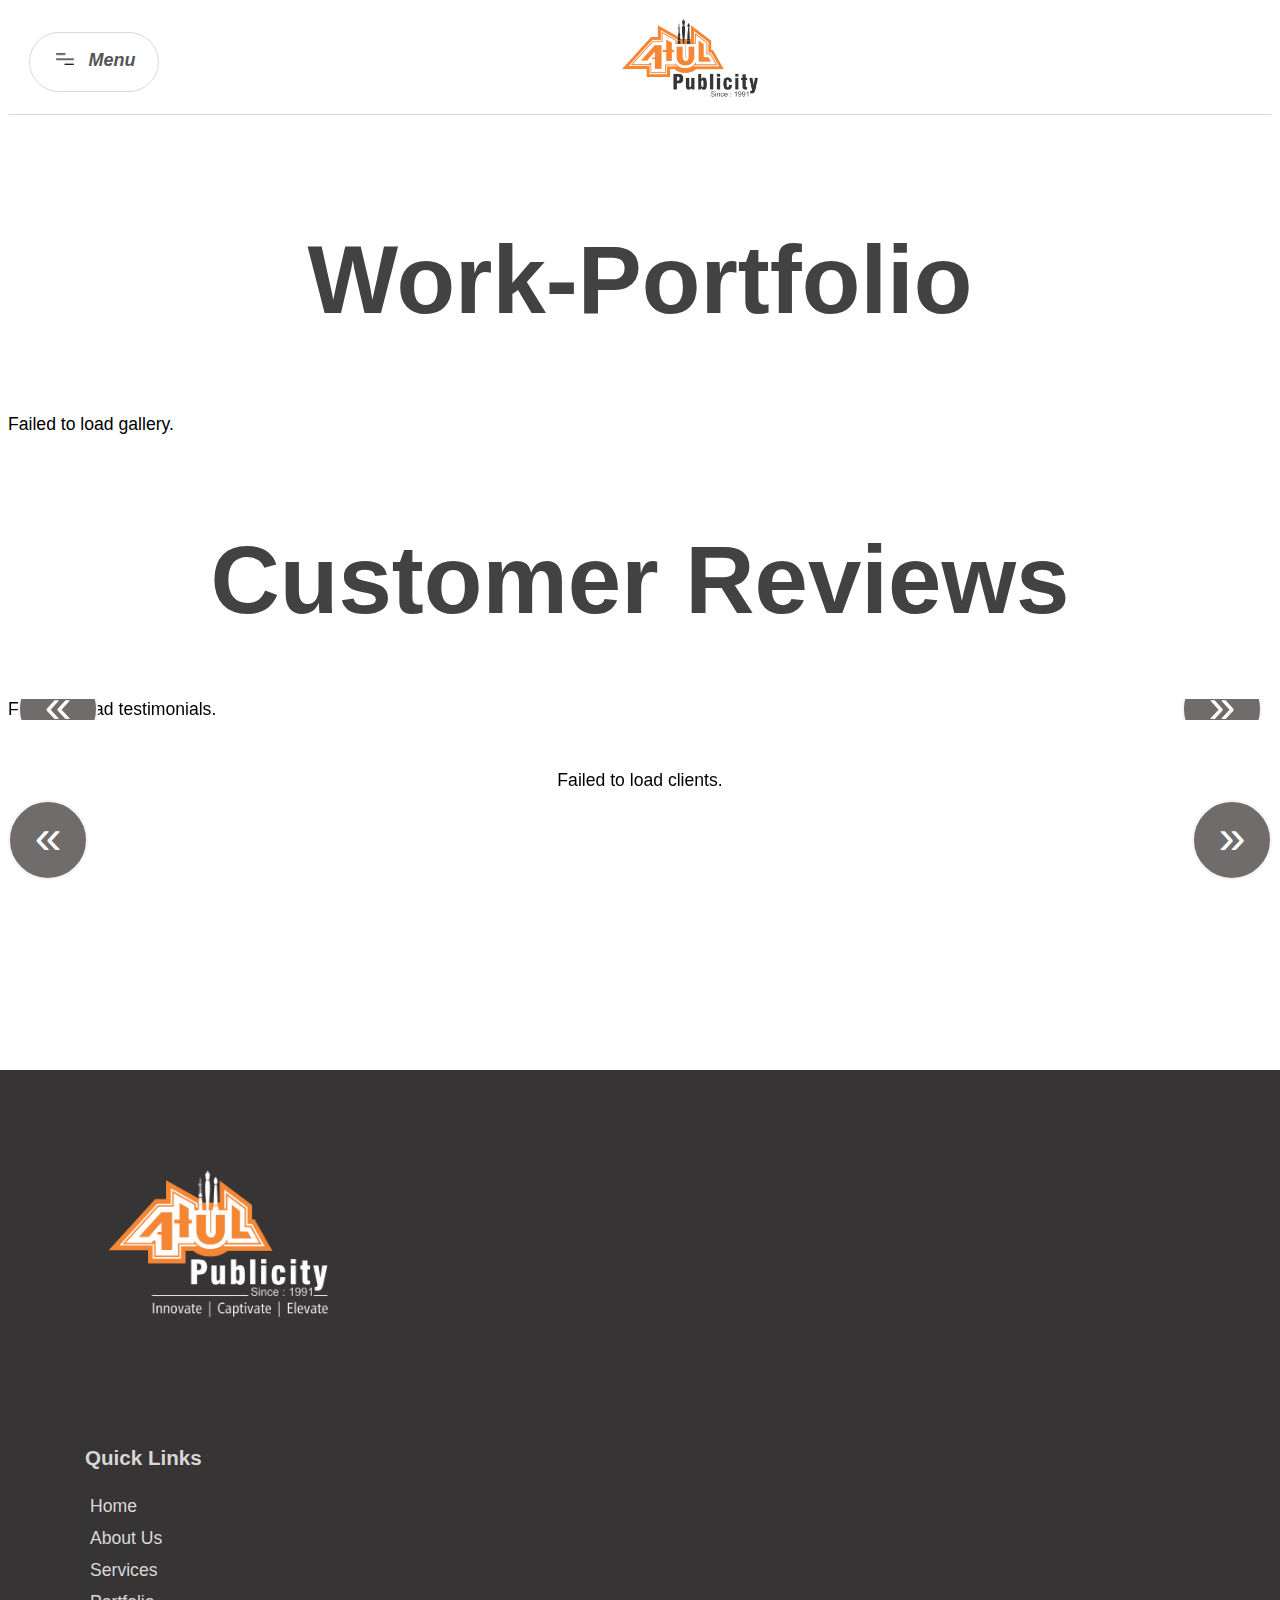
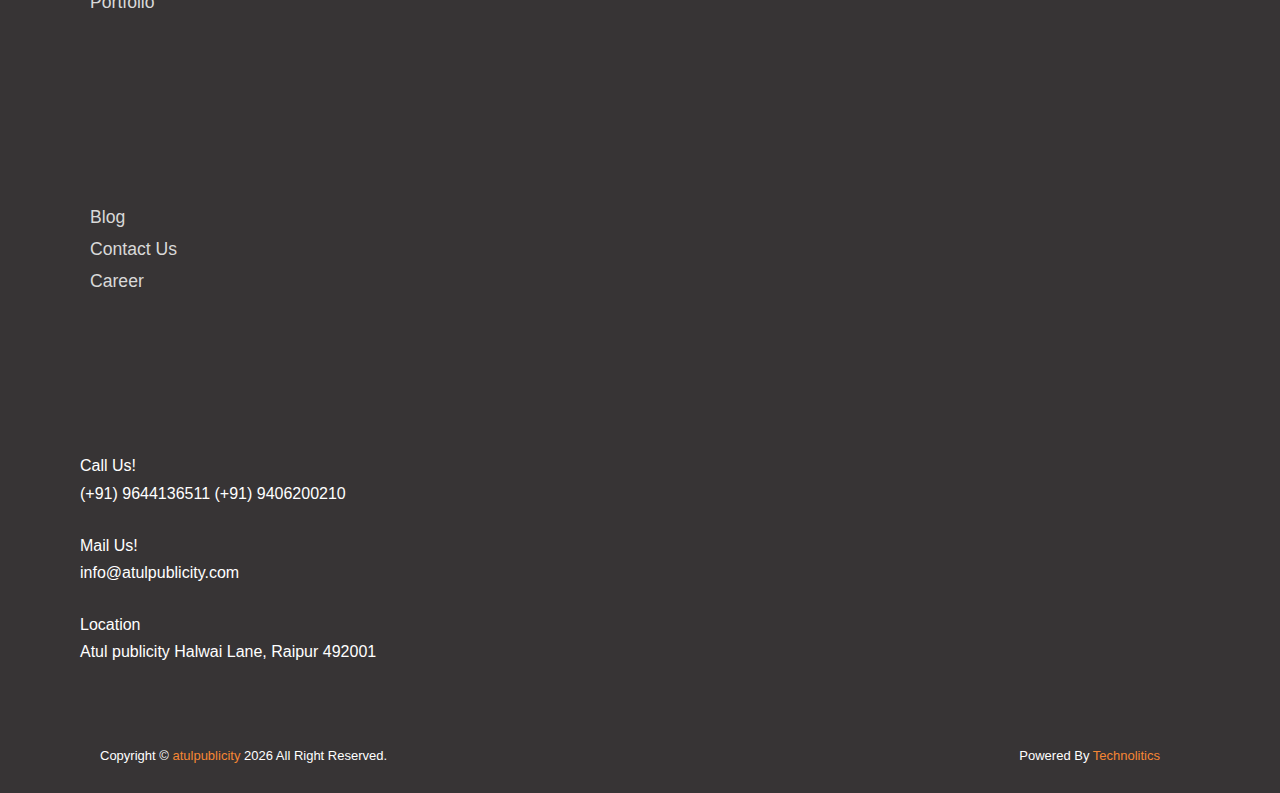
<file: index.html>
<!DOCTYPE html>
<html lang="en">

<head>
  <meta charset="UTF-8">
  <meta name="viewport" content="width=device-width, initial-scale=1.0">
  <title>API Data Fetch Example</title>
  <link rel="stylesheet" href="apiprct.css">
  <link rel="stylesheet" href="https://unpkg.com/swiper/swiper-bundle.min.css">
  <link rel="stylesheet" href="masonry.css">
  
  <style>
    body {
      font-family: Arial, sans-serif;
    }

    .post {
      border: 1px solid #ccc;
      padding: 10px;
      margin: 10px 0;
    }
  </style>
</head>

<body>
  
  <nav id="navbar">
    <button type="button" onclick="openmenu()" id="openn"><img src="/assets/imgs/logo/hamburger.png" alt="hamburger" id="ham_img">Menu</button>
  </div>
<div id="showmenu" class="navbar-mobile-wrapper">
<ul>
  <li>
    <a href="index.html" >Home</a>
  </li>
  <li><a href="">About</a></li>
  <li>
    <a href="" >Blogs</a>
  </li>
  <li>
    <a href="portfoliogallery.html" >Portfolio</a>
  </li>
  <li><a href="" >Contact</a></li>
  <li><a href="" >Career</a></li>
</ul>
     
</ul>
<button id="close" onclick="closemenu()">&times; Close</button>
</div>
    <div id="navbar_container">
    <a href="indexatul.html"><img src="/assets/imgs/logo/logo.png" alt="logo" id="logo"></a></div>

    <ul class="social-media hover-1">
      <li>
        <a target="_blank" href=""
          ><i class="fa-brands fa-facebook"></i
        ></a>
      </li>
      <li>
        <a target="_blank" href=""
          ><i class="fa-brands fa-instagram"></i
        ></a>
      </li>
      <li>
        <a target="_blank" href=""
          ><i class="fa-brands fa-twitter"></i
        ></a>
      </li>
      <li>
        <a target="_blank" href=""
          ><i class="fa-brands fa-whatsapp"></i
        ></a>
      </li>
    </ul>
   </nav>
    
  
  <section id="port-section">
  <h2>Work-Portfolio</h2>
  <div class="container cont-cover">
    <div id="cont-portfolio">
      
    <div id="gallery"></div>
    
    <div id="pagination"></div>
    </div>
 </div>
</section>

  <h1>Customer Reviews</h1>
  <div id="test-container">
    <button type="button" id="button-prv" class="button">&laquo;</button>
    <div class="testswiper swiper-container">
      <div id="testimonials" class="swiper-wrapper"></div>
    </div>
    <button type="button" id="button-nxt" class="button">&raquo;</button>
  </div>



  
  <div id="ourclient" class="swiper-container-2">
    <button type="button" id="button-prev" class="buttn">&laquo;</button>
    <div class="swiper logo__slider">
  <div id="clientle" class="swiper-wrapper"></div>
</div>
  <button type="button" id="button-next" class="buttn">&raquo;</button>
  <div class="swiper-pagination"></div>
</div>


<div id="footer-layout"></div>
  <script>
   



    async function fetchtestimonials() {
      try {
        const response = await fetch('https://api.webbuilder.technolitics.com/api/v1/website-builder/website/testimonial/get-all-testimonials/65d0951a52fd1189b6d9f8df');

        if (!response.ok) {
          throw new Error('HTTP error! Status: ' + response.status);
        }

        const data = await response.json();

        if (!data || !data.data) {
          throw new Error('Unexpected data structure!');
        }

        const testimonialsContainer = document.getElementById('testimonials');

        data.data.forEach(testimonial => {
          console.log('Image URL:', testimonial.image);

          const testimonialElement = document.createElement('div');
          testimonialElement.className = 'swiper-slide'; 

          const imagepath = "https://technolitics-s3-bucket.s3.ap-south-1.amazonaws.com/websitebuilder-s3-bucket/";
          const imageUrl = `${imagepath}${testimonial.image}`;

          testimonialElement.innerHTML = `
                    <div class="testimonial">
                      <img src="${imageUrl}" class="image_test" alt="${testimonial.name}" />
                      <div class="text">
                        <img src="quote-2.svg" alt="quote">
                        <p class="review">${testimonial.review}</p>
                        <h3 class="name">${testimonial.name}</h3>
                        <p class="profile">${testimonial.companyProfile}</p>
                      </div>
                    </div>
                `;
          testimonialsContainer.appendChild(testimonialElement);
        });

       
        const swiper = new Swiper('.swiper-container', {
          slidesPerView: 1,
          spaceBetween: 30,
          loop: true,
          navigation: {
            nextEl: '#button-nxt',
            prevEl: '#button-prv',
          },
          // Enable touch functionality
          simulateTouch: true,
          touchEventsTarget: 'container',
          touchRatio: 1,
          touchAngle: 45,
          grabCursor: true,
          
          breakpoints: {
            768: {
              slidesPerView: 1,
            },
            1024: {
              slidesPerView: 1,
            },
          },
        });
        

      } catch (error) {
        console.error('Error fetching testimonials:', error);
        document.getElementById('testimonials').innerText = 'Failed to load testimonials.';
      }
    }

   
    async function fetchclient() {
      try {
        const response = await fetch('https://api.webbuilder.technolitics.com/api/v1/website-builder/website/association/get-all-associations/65d0951a52fd1189b6d9f8df?type=CLIENT');

        if (!response.ok) {
          throw new Error('HTTP error! Status: ' + response.status);
        }

        const data = await response.json();

        if (!data || !data.data) {
          throw new Error('Unexpected data structure!');
        }

        const clientContainer = document.getElementById('clientle');

        if (data.data.length === 0) {
          clientContainer.innerHTML = 'No clients available.';
          return;
        }

        data.data.forEach(client => {
          const clientElement = document.createElement('div');
          clientElement.className = 'swiper-slide'; 

          const imagepath = "https://technolitics-s3-bucket.s3.ap-south-1.amazonaws.com/websitebuilder-s3-bucket/";
          const imageUrl = `${imagepath}${client.logo}`;

          clientElement.innerHTML = 
          `
          <img src="${imageUrl}" alt="${client.logo}" />`;
          clientContainer.appendChild(clientElement);
        });


        const swiper = new Swiper('.swiper', {
          slidesPerView: '5', 
          spaceBetween: 1,
          freeMode: false,
          loop:true,
          autoplay: {
            delay: 1500, 
            disableOnInteraction: false,
          },
          navigation: {
            nextEl: '#button-next',
            prevEl: '#button-prev',
          },
        
        });
      } catch (error) {
        console.error('Error fetching clients:', error);
        document.getElementById('clientle').innerText = 'Failed to load clients.';
      }
    }


   
      
      let galleryData = []; // Array to hold gallery data
      let itemsPerPage = 10; // Number of items per page for pagination
      let currentPage = 1; // Current page number
  
      async function fetchGallery() {
        try {
          const response = await fetch('https://api.webbuilder.technolitics.com/api/v1/website-builder/website/gallery/get-all-galleries/65d0951a52fd1189b6d9f8df?type=IMAGE');
  
          if (!response.ok) {
            throw new Error('HTTP error! Status: ' + response.status);
          }
  
          const data = await response.json();
  
          if (!data || !data.data) {
            throw new Error('Unexpected data structure!');
          }
  
          galleryData = data.data;
          displayGallery();
        } catch (error) {
          console.error('Error fetching gallery:', error);
          document.getElementById('gallery').innerText = 'Failed to load gallery.';
        }
      }
  
      function displayGallery() {
        const galleryContainer = document.getElementById('gallery');
        galleryContainer.innerHTML = ''; // Clear the current gallery content
  
        const startIndex = (currentPage - 1) * itemsPerPage;
        const endIndex = startIndex + itemsPerPage;
  
        galleryData.slice(startIndex, endIndex).forEach((gallery, index) => {
          const mediaDetails = gallery.mediaDetails;
  
          if (mediaDetails && mediaDetails.mediaType === 'IMAGE' && Array.isArray(mediaDetails.images) && mediaDetails.images.length > 0) {
            const imagePath = "https://technolitics-s3-bucket.s3.ap-south-1.amazonaws.com/websitebuilder-s3-bucket/";
            const coverImageUrl = `${imagePath}${mediaDetails.images[0]}`; // First image as cover
  
            const galleryElement = document.createElement('div');
            galleryElement.className = 'swiper-slide'; // Set gallery item class
  
            galleryElement.innerHTML = `
              
              <img src="${coverImageUrl}" alt="Cover Image" class="cover-image" data-gallery-index="${index}" />
             
            `;



             
       
  
            // Redirect to new page on thumbnail click
            galleryElement.querySelector('.cover-image').addEventListener('click', function() {
              const encodedTitle = encodeURIComponent(gallery.title);
              window.location.href = `showfullgallery.html?galleryIndex=${index}&title=${encodedTitle}`;
            });
  
            galleryContainer.appendChild(galleryElement);
          }

        });
      }
  
    
      fetchGallery();


    fetchtestimonials();
    fetchclient();
    



  

  </script>
  <script src="https://unpkg.com/swiper/swiper-bundle.min.js"></script>
<script src="menu.js"></script>
<script src="/assets/data/appConfig.js"></script>
<script src="/assets/js/components/footer.js"></script> 
  
</body>

</html>
</file>
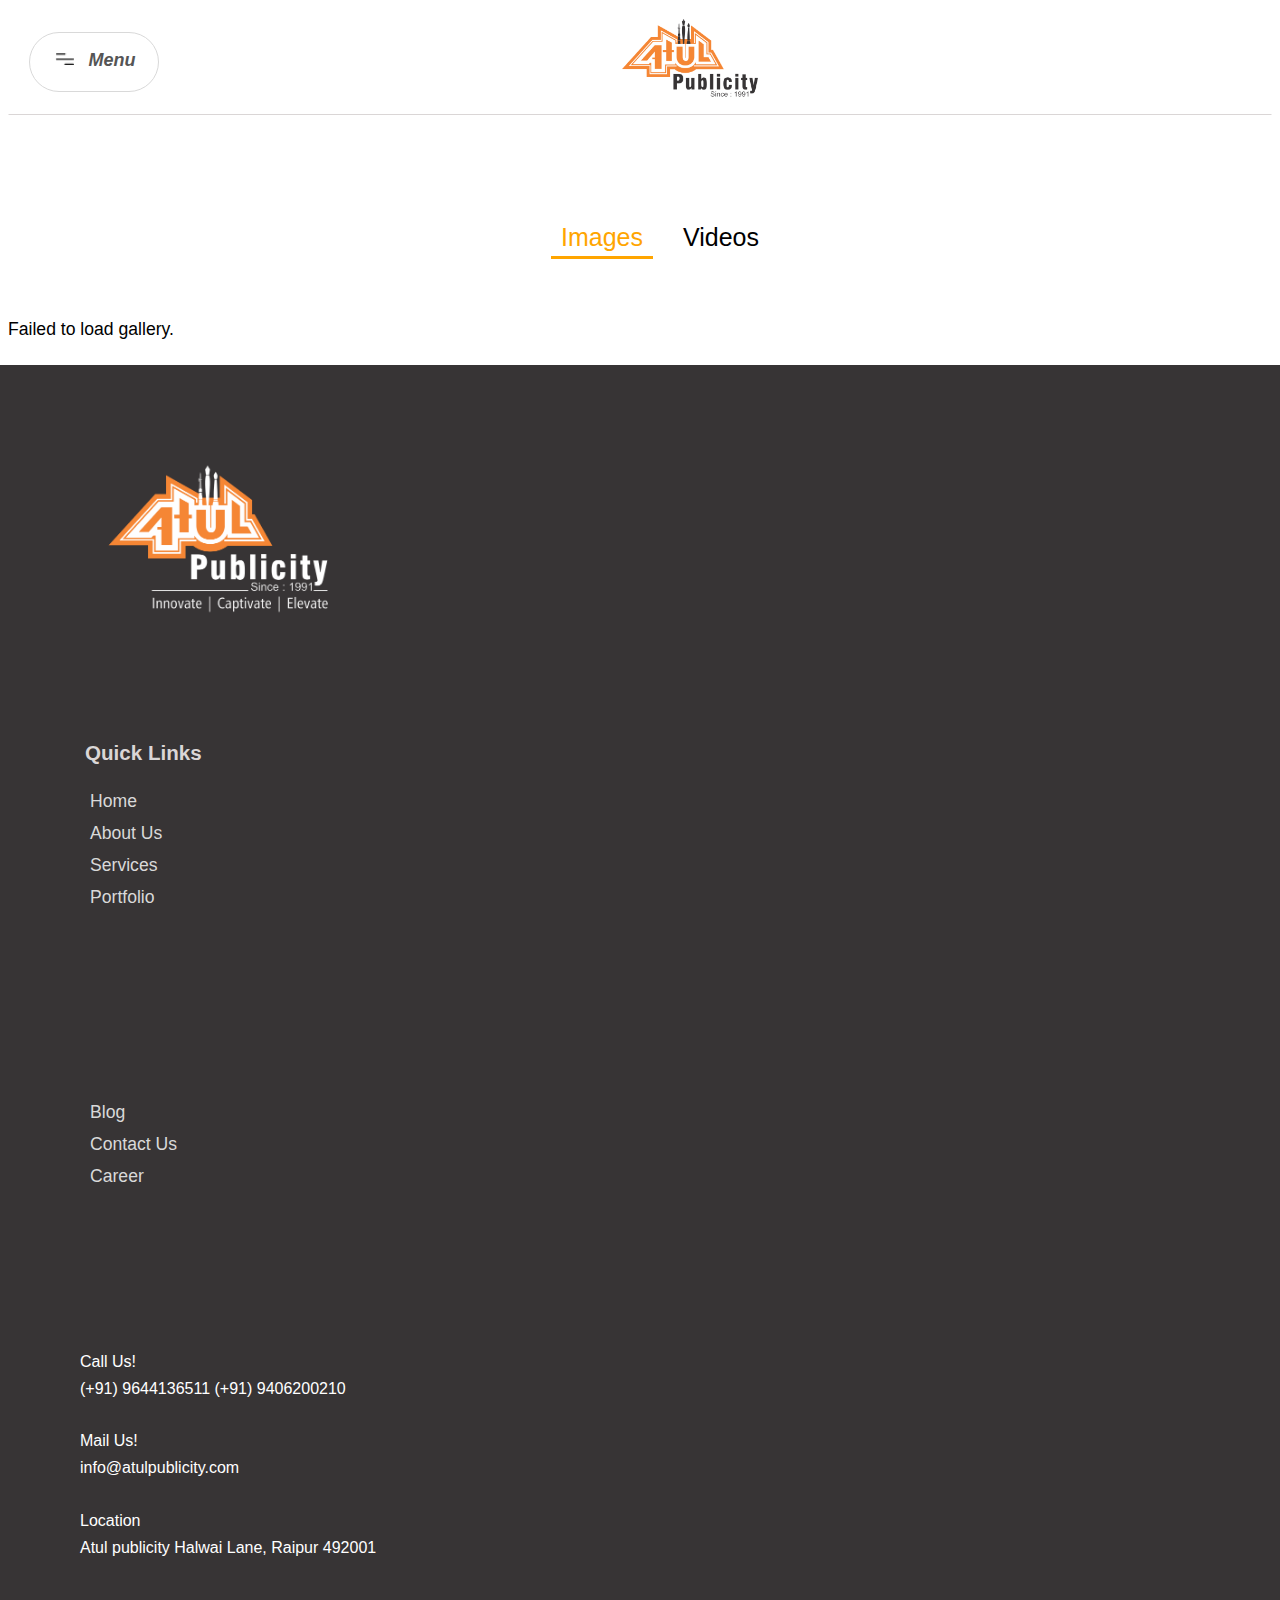
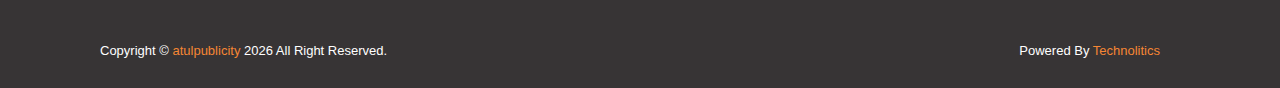
<file: portfoliogallery.html>
<!DOCTYPE html>
<html lang="en">
<head>
    <meta charset="UTF-8">
    <meta name="viewport" content="width=device-width, initial-scale=1.0">
    <title>Portfolio</title>
   
     <link rel="stylesheet" href="masonry.css">
</head>
<body>
  <nav id="navbar">
    <button type="button" onclick="openmenu()" id="openn"><img src="/assets/imgs/logo/hamburger.png" alt="hamburger" id="ham_img">Menu</button>
  </div>
<div id="showmenu" class="navbar-mobile-wrapper">
<ul>
  <li>
    <a href="index.html" data-text="Home">Home</a>
  </li>
  <li><a href="" data-text="About">About</a></li>
  <li>
    <a href="" data-text="Blogs">Blogs</a>
  </li>
  <li>
    <a href="portfoliogallery.html" data-text="Portfolio">Portfolio</a>
  </li>
  <li><a href="" data-text="Contact">Contact</a></li>
  <li><a href="" data-text="Career">Career</a></li>
</ul>
     
</ul>
<button id="close" onclick="closemenu()">&times; Close</button>
</div>
    <div id="navbar_container">
    <a href="indexatul.html"><img src="/assets/imgs/logo/logo.png" alt="logo" id="logo"></a></div>

    <ul class="social-media hover-1">
      <li>
        <a target="_blank" href=${WEBSITE_SOCIAL_LINKS.FACEBOOK}
          ><i class="fa-brands fa-facebook"></i
        ></a>
      </li>
      <li>
        <a target="_blank" href=${WEBSITE_SOCIAL_LINKS.INSTAGRAM}
          ><i class="fa-brands fa-instagram"></i
        ></a>
      </li>
      <li>
        <a target="_blank" href=${WEBSITE_SOCIAL_LINKS.TWITTER}
          ><i class="fa-brands fa-twitter"></i
        ></a>
      </li>
      <li>
        <a target="_blank" href=${WEBSITE_SOCIAL_LINKS.WHATSAPP}
          ><i class="fa-brands fa-whatsapp"></i
        ></a>
      </li>
    </ul>
   </nav>
    
        

       <section id="port-section">
        <div id="port_button">
          <ul>
            <li><a href="portfoliogallery.html" class="nav-link">Images</a></li> 
            <li><a href="videogallery.html" class="nav-link">Videos</a></li> 
          </ul>
        </div>
        <div class="container cont-cover">
          <div id="cont-portfolio">
            
          <div id="gallery"></div>
          
          <div id="pagination"></div>
          </div>
       </div>
      </section>

      <div id="footer-layout"></div>
<script>
  window.onload = function() {
    // Get all navigation links
    const navLinks = document.querySelectorAll('.nav-link');

    // Loop through each link
    navLinks.forEach(link => {
      // If the link's href matches the current URL
      if (link.href === window.location.href) {
        link.classList.add('active'); // Add the 'active' class
      }
    });
  };




      
       let galleryData = []; // Array to hold gallery data
       let itemsPerPage = 10; // Number of items per page for pagination
       let currentPage = 1; // Current page number
   
       async function fetchGallery() {
         try {
           const response = await fetch('https://api.webbuilder.technolitics.com/api/v1/website-builder/website/gallery/get-all-galleries/65d0951a52fd1189b6d9f8df?type=IMAGE');
   
           if (!response.ok) {
             throw new Error('HTTP error! Status: ' + response.status);
           }
   
           const data = await response.json();
   
           if (!data || !data.data) {
             throw new Error('Unexpected data structure!');
           }
   
           galleryData = data.data;
           displayGallery();
         } catch (error) {
           console.error('Error fetching gallery:', error);
           document.getElementById('gallery').innerText = 'Failed to load gallery.';
         }
       }
   
       function displayGallery() {
        const galleryContainer = document.getElementById('gallery');
        galleryContainer.innerHTML = ''; // Clear the current gallery content
      
        const startIndex = (currentPage - 1) * itemsPerPage;
        const endIndex = startIndex + itemsPerPage;
      
        galleryData.slice(startIndex, endIndex).forEach((gallery, index) => {
          const mediaDetails = gallery.mediaDetails;
      
          if (mediaDetails && mediaDetails.mediaType === 'IMAGE' && Array.isArray(mediaDetails.images) && mediaDetails.images.length > 0) {
            const imagePath = "https://technolitics-s3-bucket.s3.ap-south-1.amazonaws.com/websitebuilder-s3-bucket/";
            const coverImageUrl = `${imagePath}${mediaDetails.images[0]}`; // First image as cover
      
            const galleryElement = document.createElement('div');
            galleryElement.className = 'swiper-slide'; // Set gallery item class
      
            galleryElement.innerHTML = `
              <img src="${coverImageUrl}" alt="Cover Image" class="cover-image" data-gallery-index="${index}" />
              <h4 id="title">${gallery.title}</h4>
            `;
      
            // Redirect to the new page on thumbnail click, passing title as a URL parameter
            galleryElement.querySelector('.cover-image').addEventListener('click', function() {
              const encodedTitle = encodeURIComponent(gallery.title);
              window.location.href = `showfullgallery.html?galleryIndex=${index}&title=${encodedTitle}`;
            });
      
            galleryContainer.appendChild(galleryElement);
          }
        });
      }
      
   
     
       fetchGallery();


      </script>


      <script src="menu.js"></script>    
     
      <script src="/assets/data/appConfig.js"></script>
      <script src="/assets/js/components/footer.js"></script> 
      
</body>
</html>
</file>
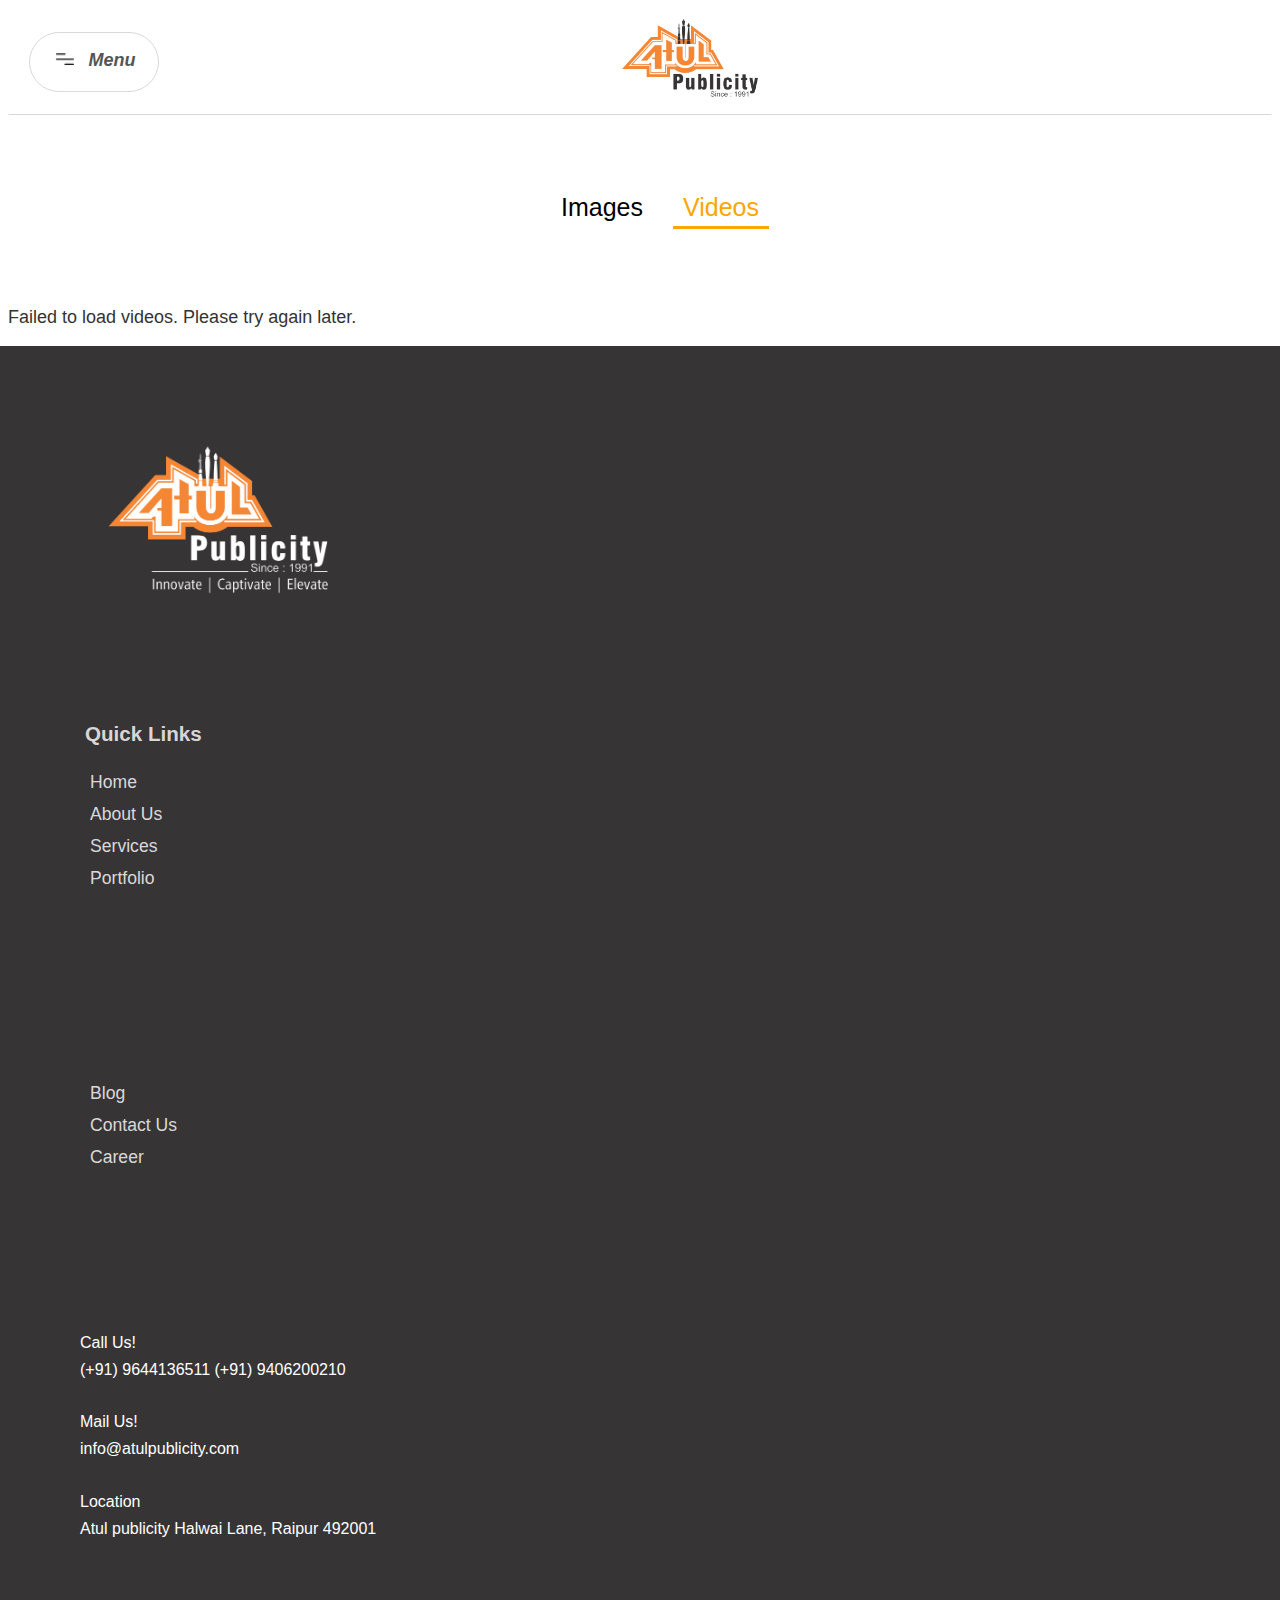
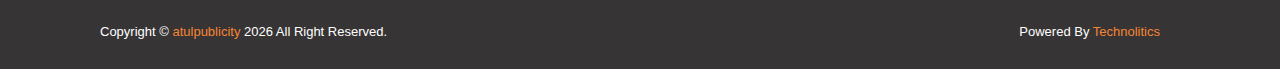
<file: videogallery.html>
<!DOCTYPE html>
<html lang="en">
<head>
  <meta charset="UTF-8">
  <meta name="viewport" content="width=device-width, initial-scale=1.0">
  <title>Video Gallery</title>
 <link rel="stylesheet" href="masonry.css">

 <style>
  h1{font-size: 2rem;
    color: #373435;
  }
 </style>
</head>
<body>
  <nav id="navbar">
    <button type="button" onclick="openmenu()" id="openn">
      <img src="/assets/imgs/logo/hamburger.png" alt="hamburger" id="ham_img">Menu
    </button>
    <div id="showmenu" class="navbar-mobile-wrapper">
      <ul>
        <li><a href="index.html" data-text="Home">Home</a></li>
        <li><a href="" data-text="About">About</a></li>
        <li><a href="" data-text="Blogs">Blogs</a></li>
        <li><a href="portfoliogallery.html" data-text="Portfolio">Portfolio</a></li>
        <li><a href="" data-text="Contact">Contact</a></li>
        <li><a href="" data-text="Career">Career</a></li>
      </ul>
      <button id="close" onclick="closemenu()">&times; Close</button>
    </div>
    <div id="navbar_container">
      <a href="indexatul.html">
        <img src="/assets/imgs/logo/logo.png" alt="logo" id="logo">
      </a>
    </div>
    <ul class="social-media hover-1">
      <li><a target="_blank" href="${WEBSITE_SOCIAL_LINKS.FACEBOOK}"><i class="fa-brands fa-facebook"></i></a></li>
      <li><a target="_blank" href="${WEBSITE_SOCIAL_LINKS.INSTAGRAM}"><i class="fa-brands fa-instagram"></i></a></li>
      <li><a target="_blank" href="${WEBSITE_SOCIAL_LINKS.TWITTER}"><i class="fa-brands fa-twitter"></i></a></li>
      <li><a target="_blank" href="${WEBSITE_SOCIAL_LINKS.WHATSAPP}"><i class="fa-brands fa-whatsapp"></i></a></li>
    </ul>
  </nav>


  <div id="port_button">
    <ul>
      <li><a href="portfoliogallery.html" class="nav-link">Images</a></li> 
      <li><a href="videogallery.html" class="nav-link">Videos</a></li> 
    </ul>
  </div>

  <div id="video-gallery">
    <p class="loading">Loading videos...</p>
  </div>

  <div id="footer-layout"></div>

  <script>




    
   
      window.onload = function() {
        // Get all navigation links
        const navLinks = document.querySelectorAll('.nav-link');
    
        // Loop through each link
        navLinks.forEach(link => {
          // If the link's href matches the current URL
          if (link.href === window.location.href) {
            link.classList.add('active'); // Add the 'active' class
          }
        });
      };
   
    













    document.addEventListener('DOMContentLoaded', () => {
      fetchVideos();
    });
  
    function fetchVideos() {
      const apiUrl = 'https://api.webbuilder.technolitics.com/api/v1/website-builder/website/gallery/get-all-galleries/65d0951a52fd1189b6d9f8df?type=VIDEO';
  
      fetch(apiUrl)
        .then(response => {
          if (!response.ok) {
            throw new Error(`HTTP error! status: ${response.status}`);
          }
          return response.json();
        })
        .then(data => {
          console.log('Data received:', data);
  
          const videoGallery = document.getElementById('video-gallery');
          videoGallery.innerHTML = ''; // Clear any loading or previous content
  
          const videos = data.data;
  
          if (videos && Array.isArray(videos) && videos.length > 0) {
            videos.forEach(video => {
              console.log('Processing video:', video);
  
              const mediaDetails = video.mediaDetails;
              if (mediaDetails && mediaDetails.mediaType === 'VIDEO' && mediaDetails.videoLink) {
                const videoContainer = document.createElement('div');
                videoContainer.className = 'video-container';
  
                // Extract the YouTube video ID from the videoLink
                const videoId = extractYouTubeID(mediaDetails.videoLink);
                if (videoId) {
                  const iframe = document.createElement('iframe');
                  iframe.width = '100%';
                  iframe.height = '315';
                  iframe.src = `https://www.youtube.com/embed/${videoId}`; // Use the embed format URL
                  iframe.frameBorder = '0';
                  iframe.allow = 'accelerometer; autoplay; clipboard-write; encrypted-media; gyroscope; picture-in-picture';
                  iframe.allowFullscreen = true;
  
                  const title = document.createElement('h1');
                  title.textContent = video.title || 'Untitled';
                  videoContainer.appendChild(iframe);
                  videoContainer.appendChild(title);
                  
                  videoGallery.appendChild(videoContainer);
                }
              }
            });
          } else {
            console.warn('No videos available or invalid data format');
            videoGallery.innerHTML = '<p>No videos available.</p>';
          }
        })
        .catch(error => {
          console.error('Error fetching videos:', error);
          const videoGallery = document.getElementById('video-gallery');
          videoGallery.innerHTML = `<p class="error">Failed to load videos. Please try again later.</p>`;
        });
    }
  
    // Function to extract the YouTube video ID from various possible YouTube URL formats
    function extractYouTubeID(url) {
      const regExp = /^.*((youtu.be\/)|(v\/)|(\/u\/w\/)|(embed\/)|(watch\?))\??v?=?([^#&?]*).*/;
      const match = url.match(regExp);
      return (match && match[7].length === 11) ? match[7] : null;
    }
  </script>
  <script src="menu.js"></script>
  <script src="/assets/data/appConfig.js"></script>
  <script src="/assets/js/components/footer.js"></script>
</body>
</html>
</file>
<file: masonry.css>
body {
    /* background-color: #faf9f9; */
    font: 1.1em Arial, Helvetica, sans-serif;
  }
  
  figure img {
    max-width: 100%;
    display: block;
  }
  

.imagess{
  display: grid;
  margin-bottom: 30px;
}

  figure {
    margin: 0;
    display: grid;
    grid-template-rows: 1fr auto;
    
    /* margin-bottom: 10px; */
    break-inside: avoid;
  }

  
  .container {position: relative;
    columns: 3 400px;
    column-gap: 10px;
    /* background-color:#ffffff; */
  }

h5{
  font-size: 4rem;
  font-family: 'Franklin Gothic Medium', 'Arial Narrow', Arial, sans-serif ;
  color: #373435;
  margin: 50px 100px 60px 100px;
}

h4{
  font-size: 1.5rem;
  font-family: 'Franklin Gothic Medium', 'Arial Narrow', Arial, sans-serif ;
  color: #373435;
 text-align: center;
}
   
  .cont_full{
   
    margin: 50px 100px;
  }

  .cont_full img{
    width: 400px;
    height: auto;
  }

  .popup-image{
    position: fixed;
    top: 0; left: 0;
    background: rgba(0, 0, 0, 0.759);
    height: 100%;
    width: 100%;
    z-index: 100;
    display: none;
  }


  

  .popup-image span{
    position: absolute;
    top:50px; right: 50px;
    color: white;
    cursor: pointer;
    font-size: 70px;
    z-index: 999;
    
  }

  .popup-image img{
    position: absolute;
    top: 50%; left: 50%;
    transform: translate(-50%,-50%);
    height: 600px;
    object-fit: cover;
  }

   .popup-image .prev{
    position: absolute;
    z-index: 100;
    top: 50%;
    left:5%;
    font-size: 4rem;
    font-weight: bolder;
    background-color: transparent;
    box-shadow: 0px 0px 10px white;
    text-shadow: 0px 0px 10px white;
    color: white;
    border: 2px solid white;
    border-radius: 50px;
    padding: 10px 15px 15px 15px;
    cursor: pointer;
  }


  .popup-image .next{
    position: absolute; 
    z-index: 100;
 top: 50%;
 right: 5%;
 font-size: 4rem;
 font-weight: bolder;
 background-color: transparent;
 box-shadow: 0px 0px 10px white;
 text-shadow: 0px 0px 10px white;
 color: white;
 border: 2px solid white;
 border-radius: 50px;
 padding: 10px 15px 15px 15px;
 cursor: pointer;
  }

  





#port-section{position: sticky;
  background-color: #ffffff;
  padding-top: 30px;
  padding-bottom: 25px;
}
   .cover-image{
    width: 450px;
    height: 300px;
    margin: 0px 15px 30px 15px;
    border-radius: 20px;
  }


  h2{
    bottom: 0;
    text-align: center;
    font-size: 6rem;
    font-family: 'Franklin Gothic Medium', 'Arial Narrow', Arial, sans-serif;
    color: rgb(67, 66, 66);
   
    }


@media (max-width: 1490px){
  .cover-image{
    width: 425px;
    height: 300px;
    margin: 0px 26px 26px 26px;
    border-radius: 20px;
  }

  .review{
    width: 830px;
  }

  .cont_full{
   
    margin: 30px 70px;
  }
}




@media (max-width: 1414px){
  .cover-image{
    width: 400px;
    height: 266;
    margin: 0px 23px 23px 23px;
    border-radius: 20px;
  }


  .review{
    width: 730px;
  }


  .cont_full{
   
    margin: 30px 50px;
  }
}


@media (max-width: 1335px){
  .cover-image{
    width: 370px;
    height: 246px;
    margin: 0px 20px 23px 20px;
    border-radius: 20px;
  }

  .review{
    width: 610px;
  }

  .text{
    width: 610px;
    height: auto;
  }

  .footer__top{
    display: flex;
    flex-direction: column;
  }
}



@media (max-width: 1235px){
  .cover-image{
    width: 330px;
    height: 219px;
    margin: 0px 18px 23px 18px;
    border-radius: 20px;
  }

  .review{
    width: 520px;
  }

  .text{
    width: 520px;
    height: auto;
  }


}



@media (max-width: 1093px){
  .cover-image{
    width: 305px;
    height:  203px;
    margin: 0px 15px 23px 15px;
    border-radius: 20px;
  }


  .container {
    columns: 3 300px;
   
  }

  .cont-cover{
    column-count: 2;
    align-items: center;
    margin-left: 150px;
  }

  .review{
    width: 450px;
  }


  .text{
    width: 450px;
    height: auto;
  }

  .image_test{
    width: 250px;
    height: 313px;
    object-fit: cover;
  }


  .cont_full{
   
    margin: 30px 70px;
  }

}


@media (max-width: 1009px){
  .cont-cover{
    column-count: 2;
    align-items: center;
    margin-left: 120px;
  }
 
  .button{
    opacity: 0.5;
  }

  .buttn{
    opacity: 0.5;
  }

  .review{
    width: 350px;
  }

  .image_test{
    width: 220px;
    height: 270px;
  }


  .text{
    width: 350px;
    height: auto;
  }

 
}


@media (max-width: 987px){
.cont_full{
   
  margin: 20px 30px;
}
}

@media (max-width: 880px){
  .cont-cover{
    column-count: 2;
    align-items: center;
    margin-left: 80px;
  }
  .container {position: relative;
    columns: 3 250px;
  
  }
  .review{
    width: 350px;
    font-size: 20px;
  }


  .text{
    width: 350px;
    height: auto;
  }


h2{
  font-size: 5rem;
}
  .button{
    opacity: 0.2;
  }

  .buttn{
    opacity: 0.2;
  }
}


@media (max-width: 799px){


  .cont-cover{
    column-count: 2;
    align-items: center;
    margin-left: 20px;
  }


  .testimonial{
    
    flex-direction: column;
  }

  #testimonials{
   
    position: relative;
  }

  .review{
    width: 650px;
    height: 200px;
    position: relative;
    z-index: 999;
    font-size: 20px;
  }


  .text{
    width: 650px;
    height: auto;
    font-size: 17px;
    margin: 0px 0px 0px 0px;
  }

  .image_test{
    width: 250px;
    height: 310px;
  }

    
h2{
  font-size: 4rem;
}
  




 

  .button{
    opacity: 0.5;
    z-index: 999;
    position: absolute;
  }

  .buttn{
    opacity: 0;
    z-index: -999;
    position: absolute;
  }



  
}



@media (max-width: 720px){

  .cont-cover{
    column-count: 1;
    align-items: center;
    margin-left: 170px;
  }


.text{
  width: 540px;
  height: auto;
  /* transform: translateX(-90px); */
}

.testimonial{
  width: 700px;
  align-items: center;
}

.review{
  width: 540px;
  height: auto;
}

.image_test{
  width: 230px;
  height: 290px;

 margin: 50px;
}

.button{
  position: absolute;
  opacity: 0.1;
  z-index: -999;
  transform: translateY(-150px);
}

h2{
  font-size: 3rem;
}
  
}
  


@media (max-width: 640px){
  .cont-cover{
    column-count: 1;
   
    margin-left: 140px;
  }



  .text{
    width: 450px;
    height: auto;
    /* transform: translateX(-90px); */
  }
  
  .testimonial{
    width: auto;
    align-items: center;
  }
  
  .review{
    width: 450px;
    height: auto;
  }
  
  .image_test{
    width: 200px;
    height: 260px;

   margin: 50px;
  }
  
  .button{
    position: absolute;
    opacity: 0;
    z-index: -999;
   
  }

  
    
  }



  @media (max-width:540px){
    .cont-cover{
      column-count: 1;
     
      margin-left: 100px;
    }
  
    
h1{
  font-size: 3rem;
 
}
  }


  @media (max-width: 512px){
    .cont-cover{
      column-count: 1;
     
      margin-left: 50px;
    }
  
    .container {
      columns: 3 200px;
     
    }


    h5{
      margin:20px;
      font-size: 4rem;
    }
    .text{
      margin: 20px;
      width: auto;
      height: auto;
    }
    
    
    .review{
      width: auto;
      height: auto;
    }
    
    .image_test{
      width: 180px;
      height: 240px;
     margin: 50px;
    }
    
    .button{
      position: absolute;
      opacity: 0.1;
      z-index: -999;
      transform: translateY(-150px);
    }


  .profile{
    font-size: 15px;
  }
      
.social-media{position: absolute;
  display: none;
  list-style: none;
}
      
    }



 
  @media (max-width:414px){
    .cont-cover{
      column-count: 1;
     
      margin-left: 10px;
    }
    


    h5{
      font-size: 3rem;
    }

    .cont_full{
   
      margin: 20px 20px;
    }
  }




  


 
  @media (max-width:360px){
    .cover-image{
      width: 265px;
      height: 175px;
     
    
    }

    h5{
      font-size: 2rem;
    }
    .cont-cover{
     
     
      margin-left: 20px;
    }
    .cont_full{
   
      margin: 20px 10px;
    }
    
  .profile{
    font-size: 10px;
  }
  
  }


  
  @media (max-width:320px){
    .cover-image{
      width: 265px;
      height: 175px;
     
    
    }

    .cont-cover{
     
     
      margin-left: 5px;
    }
  
  
  }




#navbar{
  display: flex;
  align-items: center;
 justify-content: space-between;
  padding: 10px;
  border: 0.2px solid white;
  border-bottom-color: #dad6d6;
  left: 0;
  right: 0;
}


#navbar_container{
  display: flex;
  align-items: center;
  
}

#logo{
 
  height: 80px;
}

#openn{
  margin-left: 10px;
  background-color: transparent;
  height: 60px;
  width: 130px;
  display: flex;
  gap: 15px;
  font-size: 18px;
  padding-left: 20px;
  padding-top: 17px;
  border-radius: 50px;
  border: 1px solid #d9d9d9;
color: #555555;
font-style: italic;
font-weight: 600;
}

#ham_img{
  padding-top:3px ;
  padding-left: 5px;
  height: 12px;
}


.social-media{
  display: flex;
  list-style: none;
}



#port_button{display: flex;
  align-items: center;
  justify-content: center;
  padding: 50px;
  padding-bottom: 40px;
  
}

#port_button ul{
  display: flex;
  list-style: none;

}

#port_button ul li{
  margin: 10px ;
}
#port_button ul li a{
   /* color: black; */
  text-decoration: none;
  font-size: 25px;
}


.nav-link {
  text-decoration: none;
  color: black;
  font-family: Arial, Helvetica, sans-serif;
  padding: 5px 10px;
  
}



.nav-link.active {
  color: orange;
  
  border-bottom: 3px solid orange;

}




#showmenu{
  top: 0;
  left: 0;
  z-index: 9999;
  display: none;
 
  background-color: rgb(51, 18, 15);
  /* opacity: 1;  */
  position: absolute;
 text-align: center;
 /* justify-content: center; */
    height: 100vh;
    width: 100%;
    background-color: #373435;
   
   
}


/* 
#showmenu ul{
  list-style: none;
  
  
  transform: translate(-20px,130px);

}


#showmenu ul li{
  
  border: 2px solid transparent;
  
}

#showmenu ul li a{
  position: relative;
     width: 400px;
     height: 50px;
  text-decoration: none;
  text-align: center;
    color:#f58634 ;
    font-size: 3rem;
    font-family: 'Franklin Gothic Medium', 'Arial Narrow', Arial, sans-serif;
    line-height: 4rem;
    align-items: center;
} */

#close{position: absolute;
  top: 150px;
  right: 250px;
  height: 60px;
  width: 130px;
  font-size: 20px;
  border: 1px solid #d9d9d9;
  color: white;
  font-style: italic;
  font-weight: 400;
background-color: transparent;
  border-radius: 50px;
  
}







/* #showmenu ul li a:hover {

  position: static;
  width: 250px;
  height: 40px;
 
  border-radius: 40px;
  background-color: #faf9f9;
   
} */



#video-gallery {
  display: flex;
  flex-wrap: wrap;
  gap: 16px;
}
.video-container {
  width: 500px;
  margin: 10px;
  text-align: center;
}
.video-container video {
  width: 100%;
  height: auto;
}
.loading, .error {
  font-size: 18px;
  color: #333;
}


#footer-layout{
  position: absolute;
  left: 0;
  right: 0;
  background-color: #373435;
}




.footer__logo img{
  width: 237px;
 height: 180px;
 margin: 80px 0px 40px 100px;
}

.footer__title{
  padding-left: 35px;
}

.footer__top{
  display: flex;
  margin-bottom: 30px;
}

.footer__widget{
  color: #dad6d6;
  margin: 50px 130px 50px 50px;
  text-align: left;
}

.footer__widget ul{
 list-style: none;
line-height: 2rem;
}

.footer__widget ul li a{
  text-decoration: none;
  color: #d9d9d9;
 line-height: 2rem;
 }


 .footer__newsletter{
  margin: 80px ;
  line-height: 0.7rem;
  color: white;
  font-size: 1rem;
  
 }

 .footer__newsletter a{
  text-decoration: none;
  color: white;



 }
 .icon-box{
  padding-bottom: 25px;
 }


 
 .element-box{
  color: white;
  font-size: 13px;
 
 }


 .element-box a{
 text-decoration: none;

 }


 .element-box-1{position: absolute;
  left: 100px;
  bottom: 30px;
 }

 .element-box-2{position: absolute;
  right: 120px;
  bottom: 30px;
 }


 .navbar-mobile-wrapper ul {
  position: absolute;
  top: 50%;
  left: 50%;
  transform: translate(-50%, -50%);
  list-style: none;
  text-align: center;
}
.navbar-mobile-wrapper ul li {
  margin: 15px 0;
}
.navbar-mobile-wrapper ul li a {
  color: #f58634;
  text-decoration: none;
  font-size: 45px;
  font-weight: 600;
  padding: 5px 50px;
  position: relative;
}

.navbar-mobile-wrapper ul li a:after {
  content: "";
  position: absolute;
  width: 100%;
  height: 50px;
  background-color: #fff3e8;
  border-radius: 50px;
  transform: scaleY(0);
  transition: all 0.3s ease-in-out;
  left: 0;
  clip-path: circle(25px at calc(100% - 45px), 45px);
  transition: all 0.3s ease-in-out;
  z-index: -1;
}

.navbar-mobile-wrapper ul li a:hover:after {
  transform: scaleY(1);
  color: #f58634;
 
}

.navbar-mobile-wrapper ul li a:hover {
  
  color: #f58634;
}
</file>
<file: apiprct.css>
#ourclient{
  position: relative;
  display: flex;
 
}
.swiper-container-2 {
  position: relative;
width: 100%;
height: 300px; 
}
.swiper-slide {
display: flex;
justify-content: center;
align-items: center;
}
.swiper-container-2 img {
width: 100%;
height: auto;
}
.buttn {

cursor: pointer;

  font-size: 3rem;
  color: white;
  padding: 0px 20px 7px 20px ;
  width: 80px;
  height: 80px;
  border-radius: 50%;
  align-items: center;
  border: 2px solid rgb(245, 244, 244);
  background-color: rgb(112, 108, 108);
  justify-items: center;
  transform: translateY(30px);
}


h1{position: relative;
text-align: center;
font-weight: 600;
  font-size: 6rem;
  font-family:'Franklin Gothic Medium', 'Arial Narrow', Arial, sans-serif ;
  color: rgb(67, 66, 66);
}




#test-container {
  position: relative;
  display: flex;
  align-items: center;
  width: 100%;
  /* height: 500px;  */
   margin-bottom: 50px;
   overflow: hidden;
 
   
}

.testswiper {
  width: 100%;
  height: 100%;
  
}

.button {
  font-size: 3rem;
  color: white;
  padding: 0px 20px 7px 20px;
  width: 80px;
  height: 80px;
  border-radius: 50%;
  border: 2px solid rgb(245, 244, 244);
  background-color: rgb(112, 108, 108);
  display: flex;
  align-items: center;
  justify-content: center;
  position: absolute;
 
  z-index: 999;
}

#button-prv {
  left: 10px; 
}

#button-nxt {
  right: 10px;
}

.swiper-container {
  width: 100%;
  height: 100%;
  
}


.testimonial {
  border-radius: 20px;
  margin: 10px;
  display: flex;
  /* height: 500px; */
  width: 100%; 
  height: 100%;
  align-items: center;
  background-color: rgb(246, 242, 236);
  
}

.text {position: relative;
  height: 250px;
  width: 890px;
  flex-direction: column;
  margin: 0px 100px 0px 0px;
}

.review {position: relative;
  color: rgb(78, 77, 77);
  font-size: 25px;
  font-weight: 400;
  line-height: 1.3;
  font-family: 'Franklin Gothic Medium', 'Arial Narrow', Arial, sans-serif;
}

.image_test {
  width: 290px;
  height: 340px;
  margin: 100px;
  object-fit: cover;
  border-radius: 19px;
  background-color: white;
  box-shadow: 10px 10px 10px rgb(113, 89, 57);
  transform: rotate(-5deg);
}
</file>
